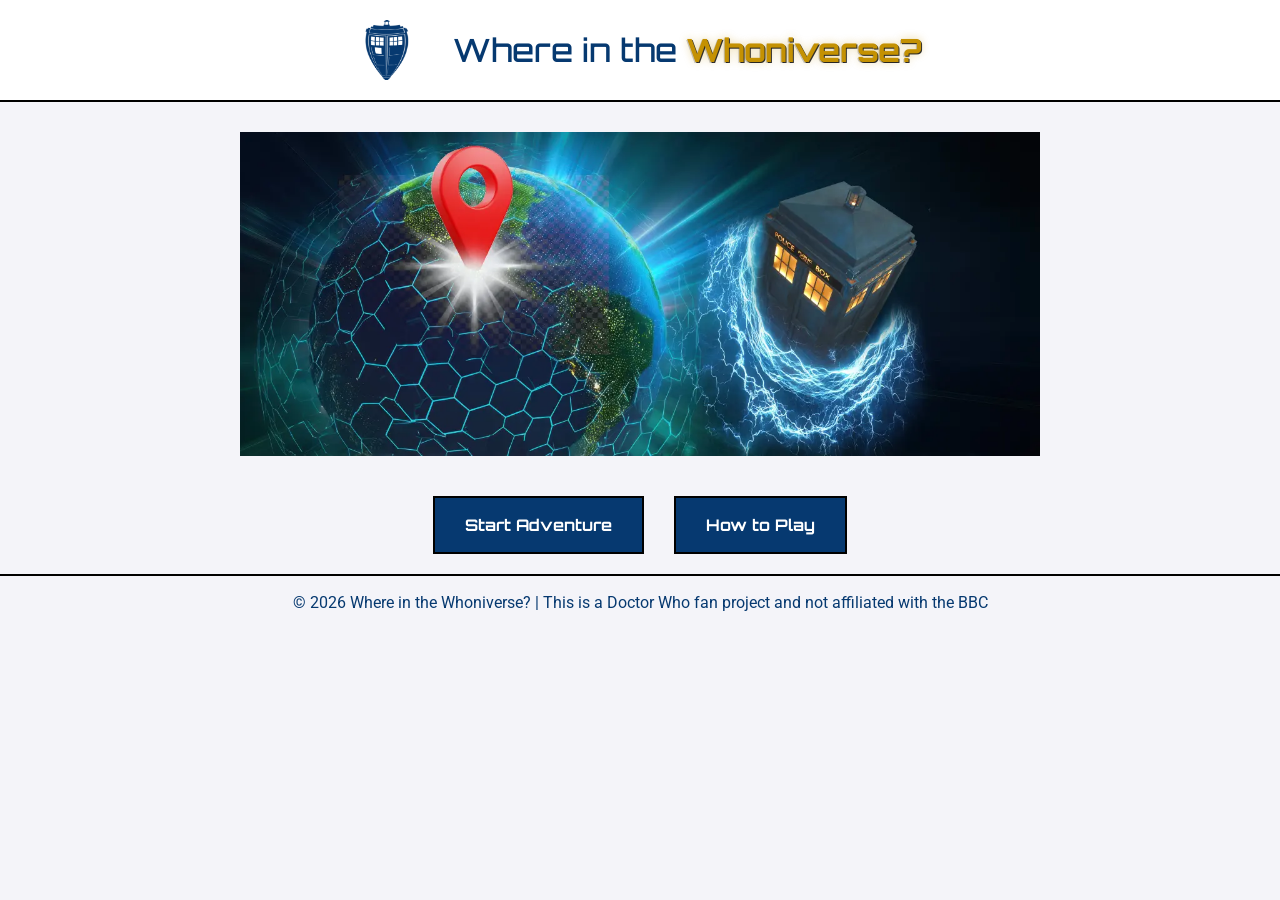
<file: index.html>
<!DOCTYPE html>
<html lang="en" data-theme ="light">
<head>
    <meta charset="UTF-8">
    <meta name="viewport" content="width=device-width, initial-scale=1.0">
    <meta name="description" content="Embark on a journey through space and time! Test your Doctor Who knowledge by identifying iconic filming locations across the Whoniverse in this interactive fan game.">
    <title>Where in the Whoniverse? | Start your Adventure</title>
    <!-- Importing the Orbitron and Roboto fonts from Google Fonts -->
    <link rel="preconnect" href="https://fonts.googleapis.com">
    <link rel="preconnect" href="https://fonts.gstatic.com" crossorigin>
    <link href="https://fonts.googleapis.com/css2?family=Orbitron:wght@400..900&family=Roboto:ital,wght@0,100..900;1,100..900&display=swap" rel="stylesheet">
    <link rel="stylesheet" href="assets/css/style.css">
    <link rel="icon" href="assets/images/favicon.ico" type="image/x-icon">
</head>
<body>
    <header class="main-header">
        <a href="index.html" class="logo-link">
            <div class="logo-wrap">
                <img src="assets/images/tardispin.svg" alt="TARDIS pin logo" class="logo">
            </div>
        </a>
        <a href="index.html" class="logo-link" aria-label="Where in the Whoniverse Home"><h1>Where in the <span class="whoniverse-accent">Whoniverse?</span></h1></a>
    </header>

    <main class = "landing-content">
        <div class = "landing-hero-container">
            <div class="image-placeholder">
                <img src="assets/images/placeholderimage.webp" alt="Image of a TARDIS flying towards a planet with a giant map pin in it">
            </div>
        </div>

        <nav class="cta-section">
            <a href="game.html" class="btn">Start Adventure</a>
            <button id="how-to-play" class="btn"> How to Play</button>
        </nav>
    </main>

    <div id="how-to-play-modal" class="modal" role="dialog" aria-modal="true" aria-labelledby="how-to-play-title">
        <div class="modal-content">
            <span class="close-btn">&times;</span>
            <h2 id="how-to-play-title">How to Play</h2>
            <p>Welcome to <strong>Where in the Whoniverse?! </strong>Your mission is to explore the vast and mysterious Whoniverse, matching the Doctor Who scenes to their real life location. Are you ready to embark on this adventure?</p>
            <br>
            <p>You will be presented with a still image from a Doctor Who episode. <strong>You will need to:</strong></p>
            <br>
            <ul>
                <li>Examine the <strong>Location features</strong> to find the real life filming location.</li>
                <li>Use the <strong>mini-map</strong> to navigate and click to place your TARDIS pin.</li>
                <li>There are <strong>hints</strong> for each location to help you on your mission</li>
                <li>Once ready, <strong>Submit</strong> your answer to see the distance!</li>
                <li>Earn <strong>points</strong> based on your accuracy.</li>
            </ul>
        </div>
    </div>

    <footer class ="landing-footer">
        <p>&copy; 2026 Where in the Whoniverse? | This is a Doctor Who fan project and not affiliated with the BBC</p>
    </footer>
<!-- Link to Javascript file -->
    <script src="assets/js/index.js"></script>
</body>
</html>
</file>
<file: assets/css/style.css>
/* Reset CSS by Josh W Comeau */

/* 1. Use a more-intuitive box-sizing model */
*, *::before, *::after {
    box-sizing: border-box;
  }
  
  /* 2. Remove default margin */
  * {
    margin: 0;
  }
  
  body {
    /* 3. Add accessible line-height */
    line-height: 1.5;
    /* 4. Improve text rendering */
    -webkit-font-smoothing: antialiased;
  }
  
  /* 5. Improve media defaults */
  img, picture, video, canvas, svg {
    display: block;
    max-width: 100%;
  }
  
  /* 6. Inherit fonts for form controls */
  input, button, textarea, select {
    font: inherit;
  }
  
  /* 7. Avoid text overflows */
  p, h1, h2, h3, h4, h5, h6 {
    overflow-wrap: break-word;
  }
  
  /* 8. Improve line wrapping */
  p {
    text-wrap: pretty;
  }
  h1, h2, h3, h4, h5, h6 {
    text-wrap: balance;
  }
  
  /*
    9. Create a root stacking context
  */
  #root, #__next {
    isolation: isolate;
  }


/* Custom CSS Styles by Jennie Whittaker */

:root {
    /* Theme Colors */
    --background-color: #F4F4F9;
    --text-color: #063970;
    --accent-color: #FFD700;
    --border-color: #000;
    --button-background: #063970;
    --button-text-color: #fff;
    --header-background: #fff;
    --card-bg: #fff;
}

body {
    font-family: 'Roboto', sans-serif;
    font-weight: 400;
    background-color: var(--background-color);
    color: var(--text-color);
    display:flex;
    flex-direction: column;
    min-height: 100vh;
}

h1 {
    font-family: 'Orbitron', sans-serif;
    font-weight: 500;
}

/*Page Layout Styles */

.main-header {
    border-bottom: 2px solid var(--border-color);
    padding: 20px;
    display: flex;
    align-items: center;
    justify-content: center;
    gap: 20px;
    background-color: var(--header-background);
}


.whoniverse-accent {
    color: #c49102; /* Your preferred gold */
    font-weight: bold;
    
    /* The "Safe-Guard" Shadows: 
       We add a few dark, sharp shadows to create a high-contrast 'buffer' 
       against the white background.
    */
    text-shadow: 
        1px 1px 0px rgba(0, 0, 0, 0.8),  /* Bottom Right */
        -1px 1px 0px rgba(0, 0, 0, 0.2), /* Bottom Left (softer) */
        0px 0px 8px rgba(196, 145, 2, 0.4); /* The Golden Glow */
}

.logo-wrap {
    width: 55px;
    height: 60px;
    display: flex;
    align-items: center;
    justify-content: center;
    overflow: hidden;
    margin-right: 20px;
}


.logo-link {
    text-decoration: none;
    color: inherit; 
    display: flex; 
}


.logo-link:hover {
    transform: scale(1.05);
    transition: transform 0.2s ease;
    filter: brightness(1.2); 
}

/* Landing Page Styles */

.landing-content {
    flex: 0;
    display: flex;
    flex-direction: column;
    align-items: center;
    padding: 20px;
}


.landing-hero-container {
    width: 100%;
    max-width: 800px;
    margin-bottom: 30px;
}

.image-placeholder {
    width: 100%;
    max-width: 800px;
    margin: 10px auto;
    display: flex;
    align-items: center;
    justify-content: center;
}

/* Game Page Styles */

.game-container {
    display: grid;
    grid-template-columns: 2fr 1fr; /*Map will be 2/3rds with the rest being the last 1/3rd */
    height: calc(100vh - 120px);
    gap: 20px;
    padding: 20px;
}

.map-section {
    display: flex;
    flex-direction: column;
    gap: 15px;
}

#game-map {
    flex-grow: 1;
    border: 3px solid var(--border-color);
    background: #ccc;
    border-radius: 8px;
}

.info-section {
    display: flex;
    flex-direction: column;
    gap: 20px;
}

.location-image-box {
    width: 100%;
    border: 3px solid var(--border-color);
    border-radius: 8px;
    overflow: hidden;
}

.location-image-box img {
    width: 100%;
    height: 100%;
    object-fit: cover;
    object-position: center;
}

.stats-panel {
    display: grid;
    grid-template-columns: 1fr;
    gap: 15px;
}

.stat-card {
    background-color: var(--card-bg);
    padding: 15px;
    border: 2px solid var(--accent-color);
    border-radius: 8px;
    text-align: center;
}

.result-content {
    border: 3px solid var(--accent-color);
    text-align: center;
    max-width: 400px;
}

.results-stats {
    background: rgba(6,57,112,0.1);
    padding: 15px;
    margin:20px 0;
    border-radius: 8px;
    font-size: 1.2rem;
}

.modal-title {
    color: var(--button-background);
    font-family: 'Orbitron',sans-serif;
}

.hint-content {
    border: 2px solid #00f2ff;
    box-shadow: 0 0 15px rgba(0, 242, 255, 0.4);
    max-width: 350px;
    font-style: italic;
}

/*.hint-content h2 {
    color: #00f2ff;
    font-size: 1rem;
}*/

.h2-small {
    font-size: 1.2rem;
}

/* 404 Styles */
    .error-container {
        display: flex;
        flex-direction: column;
        align-items: center;
        justify-content: center;
        text-align: center;
        min-height: 60vh;
        padding: 20px;
    }

    .error-container img {
        max-width: 400px;
        height: auto;
        margin-bottom: 30px;
    }

    .error-container a {
        margin-top: 30px;
        padding: 12px 30px;
    }


    .broken-tardis {
        width: 300px;
        max-width: 80%;
        filter: drop-shadow(0 0 15px rgba(255, 255, 255, 0.2));
        transition: transform 0.5s ease;
        margin-bottom: 20px;
    }

    .broken-tardis:hover {
        transform: rotate(-10deg) scale(1.05);
        filter: drop-shadow(0 0 25px rgba(255, 215, 0, 0.4)); /* Golden regeneration glow */
    }

/* Button Styles */

.cta-section {
    display: flex;
    gap: 30px;
}

.btn {
    padding: 15px 30px;
    border: 2px solid var(--border-color);
    text-decoration: none;
    color: var(--button-text-color);
    font-weight: bold;
    font-family: 'Orbitron', sans-serif;
    background: var(--button-background);
    cursor: pointer;
    transition: 0.3s;
}

.btn:hover {
    background: var(--text-color);
    color: var(--border-color);
    background-color: var(--accent-color);
    transform: translateY(-3px);
    box-shadow: 0 5px 15px rgba(255, 215, 0, 0.4);
    transition: all 0.3s ease;
}

.btn:active {
    transform: translateY(-1px);
    box-shadow: 0 2px 10px rgba(255, 215, 0, 0.3);
}

/* How to Play Modal */
.modal {
    display: none; /* Hidden by default */
    position: fixed;
    z-index: 1000;
    left: 0; top: 0;
    width: 100%; height: 100%;
    background-color: rgba(0, 0, 0, 0.8);
    -webkit-backdrop-filter: blur(5px);
    backdrop-filter: blur(5px);
    overflow-y:auto; 
    overscroll-behavior: contain;
}

.modal-content {
    background-color: var(--card-bg);
    margin: 15% auto;
    padding: 20px;
    border: 2px solid var(--accent-color);
    width: 80%;
    max-width: 500px;
    color: var(--text-color);
    font-family: 'Roboto', sans-serif;
    max-height: 80vh;
    overflow-y: auto;
}
/* used in JS to fix the scroll issue on mobile with modals */
.no-scroll {
    overflow: hidden;
    height: 100vh;
}

.close-btn {
    float: right;
    font-size: 28px;
    cursor: pointer;
}

/* Footer Styles */

.landing-footer {
    border-top: 2px solid var(--border-color);
    padding: 15px;
    text-align: center;
}

/* Media Queries for Responsiveness */

@media (max-width: 900px) {
    .cta-section {
        flex-direction: column;
        width: 100%;
        max-width: 300px;
    }

    .btn { 
        text-align: center;
    }
    /* to ensure the items stack vertically on mobile */
    .game-container {
        grid-template-columns: 1fr;
        height: auto;
    }
    /* Limit the size of the map on mobile */
    #game-map {
        height: 400px;
    }

    /* To stop the buttons overlapping on mobile */
    .modal-content, .result-content {
        display: flex;
        flex-direction: column;
        align-items: center;
        gap: 15px;
    }

    #next-round-btn, #exit-btn {
        width: 80%;
        margin: 5px 0;
        padding: 15px;
    }
    /* To make the logo / title smaller on mobile devices */
    .main-header {
        padding: 5px 10px;
        min-height: auto;
    }

    .logo {
        width: 35px;
        height: auto;
    }

    .main-header h1 {
        font-size: 1.1rem;
        letter-spacing: 1px;
    }




}
</file>
